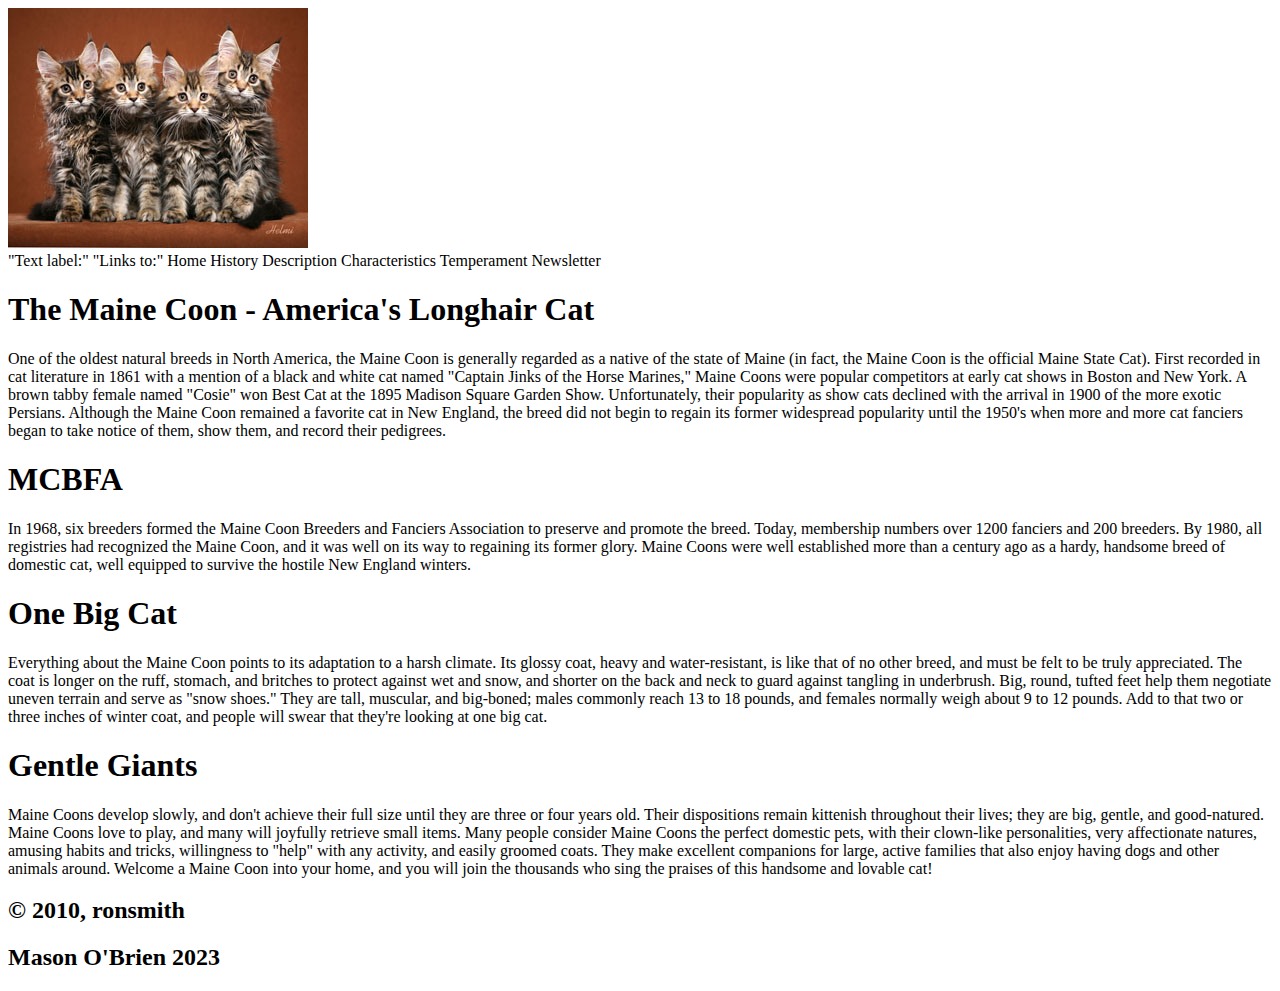
<file: mason o'brien website/index.html>
<!DOCTYPE html>
<meta charset="UTF-8">
<header>
    <title>Nocti</title>
    <img src="images/7. standingtall JOB 3.jpg" alt="a group of kittens">
</header>
<main>
    <tr>
        <th>"Text label:"</th>
        <th>"Links to:"</th>
     </tr>
     <tr>
        <td>Home</td a="index.html">
        <td>History</td a="history.html">
        <td>Description</td a="description.html">
        <td>Characteristics</td a="characteristics.html">
        <td>Temperament</td a="temperament.html">
        <td>Newsletter</td a="newsletter.html">
     </tr>
    <body>
        <h1>The Maine Coon - America's Longhair Cat</h1>
        <p>One of the oldest natural breeds in North America, the Maine Coon is generally regarded as a native of the state of Maine (in fact, the Maine Coon is the official Maine State Cat). 

            First recorded in cat literature in 1861 with a mention of a black and white cat named "Captain Jinks of the Horse Marines," Maine Coons were popular competitors at early cat shows in Boston and New York. A brown tabby female named "Cosie" won Best Cat at the 1895 Madison Square Garden Show.  Unfortunately, their popularity as show cats declined with the arrival in 1900 of the more exotic Persians. Although the Maine Coon remained a favorite cat in New England, the breed did not begin to regain its former widespread popularity until the 1950's when more and more cat fanciers began to take notice of them, show them, and record their pedigrees. 
            </p>
        <h1>MCBFA</h1>
        <p>In 1968, six breeders formed the Maine Coon Breeders and Fanciers Association to preserve and promote the breed. Today, membership numbers over 1200 fanciers and 200 breeders. By 1980, all registries had recognized the Maine Coon, and it was well on its way to regaining its former glory.   Maine Coons were well established more than a century ago as a hardy, handsome breed of domestic cat, well equipped to survive the hostile New England winters. </p>
        <h1>One Big Cat</h1>
        <p>Everything about the Maine Coon points to its adaptation to a harsh climate. Its glossy coat, heavy and water-resistant, is like that of no other breed, and must be felt to be truly appreciated. The coat is longer on the ruff, stomach, and britches to protect against wet and snow, and shorter on the back and neck to guard against tangling in underbrush. Big, round, tufted feet help them negotiate uneven terrain and serve as "snow shoes." They are tall, muscular, and big-boned; males commonly reach 13 to 18 pounds, and females normally weigh about 9 to 12 pounds. Add to that two or three inches of winter coat, and people will swear that they're looking at one big cat. </p>
        <h1>Gentle Giants</h1>
        <P>Maine Coons develop slowly, and don't achieve their full size until they are three or four years old. Their dispositions remain kittenish throughout their lives; they are big, gentle, and good-natured. Maine Coons love to play, and many will joyfully retrieve small items.  Many people consider Maine Coons the perfect domestic pets, with their clown-like personalities, very affectionate natures, amusing habits and tricks, willingness to "help" with any activity, and easily groomed coats. They make excellent companions for large, active families that also enjoy having dogs and other animals around. 

            Welcome a Maine Coon into your home, and you will join the thousands who sing the praises of this handsome and lovable cat!
            </P>
    </body>
</main>
<footer>

    <h2>&copy; 2010, ronsmith</h2>
    <h2>Mason O'Brien 2023</h2>
</footer>
</file>
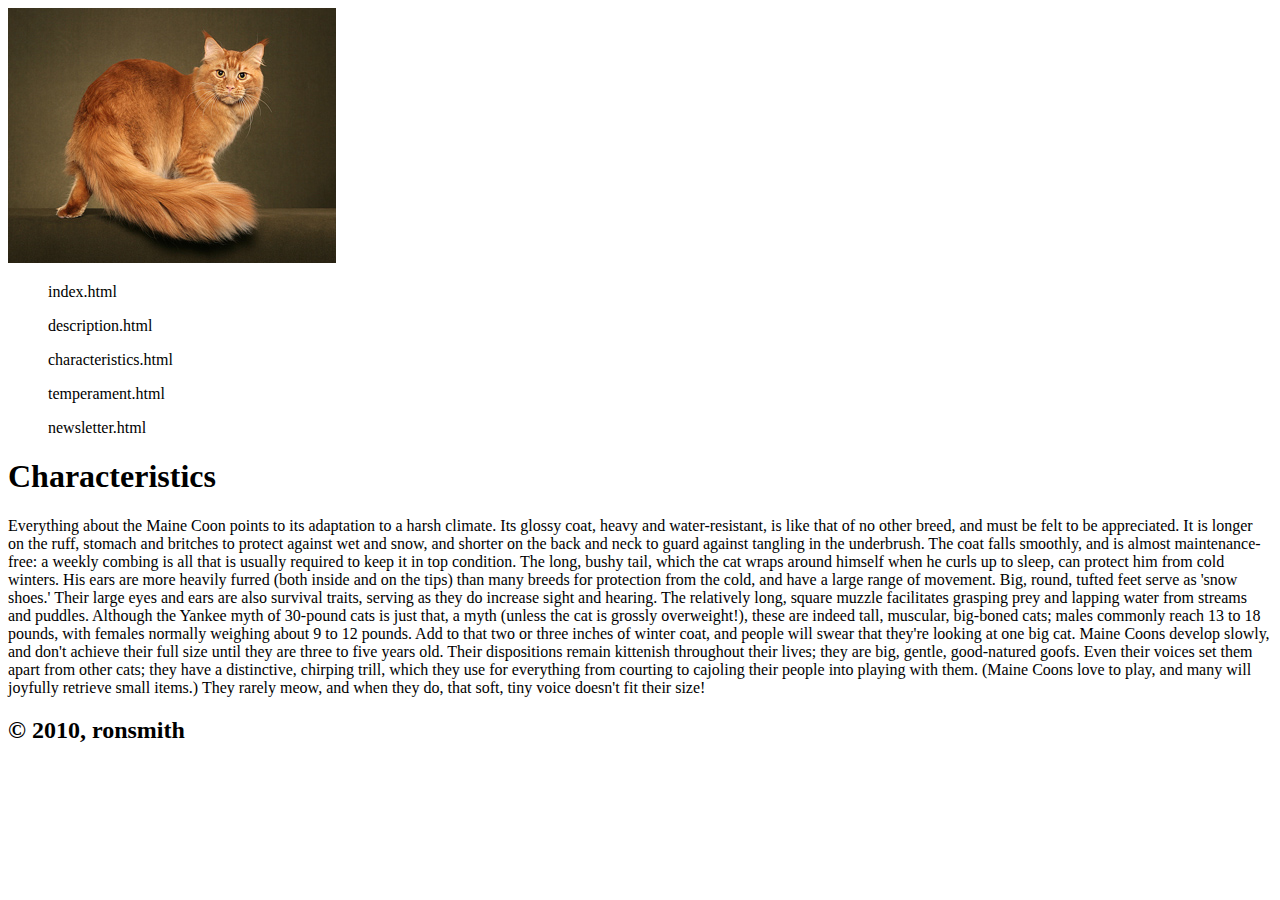
<file: characteristics.html>
<!DOCTYPE html>
<header>
    <title>Characteristics</title>
    <img src="images/11. redding JOB 5.jpg" alt="redding">
</header>
<main>
    <li=hnav>
            <ul>index.html</ul>
            <ul>description.html</ul>
            <ul>characteristics.html</ul>
            <ul>temperament.html</ul>
            <ul>newsletter.html</ul>
        </li>
    <body>
        <h1>Characteristics</h1>
        <p>Everything about the Maine Coon points to its adaptation to a harsh climate. Its glossy coat, heavy and water-resistant, is like that of no other breed, and must be felt to be appreciated. It is longer on the ruff, stomach and britches to protect against wet and snow, and shorter on the back and neck to guard against tangling in the underbrush. The coat falls smoothly, and is almost maintenance-free: a weekly combing is all that is usually required to keep it in top condition. The long, bushy tail, which the cat wraps around himself when he curls up to sleep, can protect him from cold winters. His ears are more heavily furred (both inside and on the tips) than many breeds for protection from the cold, and have a large range of movement. Big, round, tufted feet serve as 'snow shoes.' Their large eyes and ears are also survival traits, serving as they do increase sight and hearing. The relatively long, square muzzle facilitates grasping prey and lapping water from streams and puddles.
            Although the Yankee myth of 30-pound cats is just that, a myth (unless the cat is grossly overweight!), these are indeed tall, muscular, big-boned cats; males commonly reach 13 to 18 pounds, with females normally weighing about 9 to 12 pounds. Add to that two or three inches of winter coat, and people will swear that they're looking at one big cat.
            Maine Coons develop slowly, and don't achieve their full size until they are three to five years old. Their dispositions remain kittenish throughout their lives; they are big, gentle, good-natured goofs. Even their voices set them apart from other cats; they have a distinctive, chirping trill, which they use for everything from courting to cajoling their people into playing with them. (Maine Coons love to play, and many will joyfully retrieve small items.) They rarely meow, and when they do, that soft, tiny voice doesn't fit their size!
            </p>
            </body>
</main>
<footer>

    <h2>&copy; 2010, ronsmith</h2>
</footer>
</file>
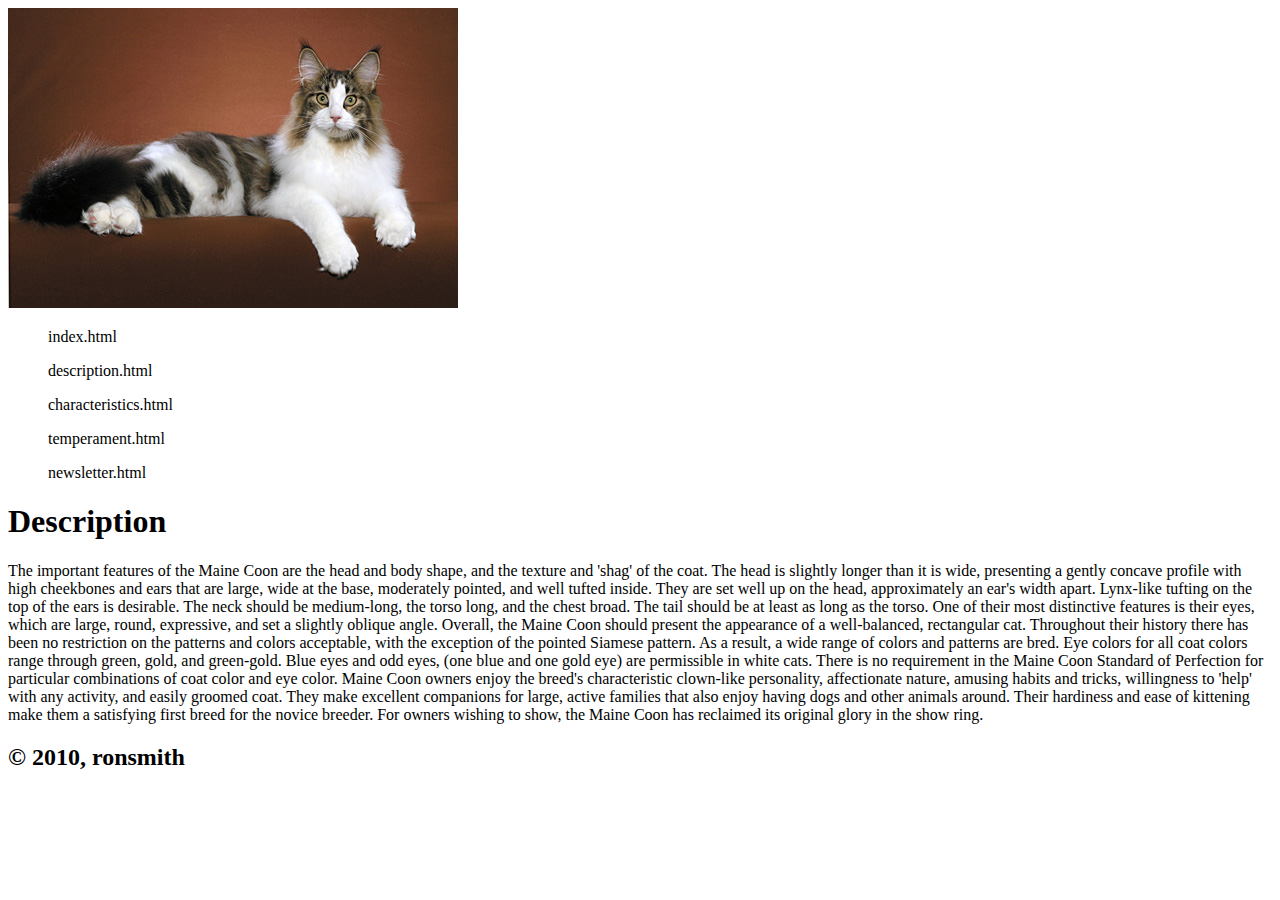
<file: description.html>
<!DOCTYPE html>
<header>
    <title>Description</title>
    <img src="images/9. comanche JOB 5.jpg" alt="comanche posing">
</header>
<main>
    <li=hnav>
            <ul>index.html</ul>
            <ul>description.html</ul>
            <ul>characteristics.html</ul>
            <ul>temperament.html</ul>
            <ul>newsletter.html</ul>
        </li>
    <body>
        <h1>Description</h1>
        <p>The important features of the Maine Coon are the head and body shape, and the texture and 'shag' of the coat. The head is slightly longer than it is wide, presenting a gently concave profile with high cheekbones and ears that are large, wide at the base, moderately pointed, and well tufted inside. They are set well up on the head, approximately an ear's width apart. Lynx-like tufting on the top of the ears is desirable. The neck should be medium-long, the torso long, and the chest broad. The tail should be at least as long as the torso. One of their most distinctive features is their eyes, which are large, round, expressive, and set a slightly oblique angle. Overall, the Maine Coon should present the appearance of a well-balanced, rectangular cat.
            Throughout their history there has been no restriction on the patterns and colors acceptable, with the exception of the pointed Siamese pattern. As a result, a wide range of colors and patterns are bred. Eye colors for all coat colors range through green, gold, and green-gold. Blue eyes and odd eyes, (one blue and one gold eye) are permissible in white cats. There is no requirement in the Maine Coon Standard of Perfection for particular combinations of coat color and eye color.
            Maine Coon owners enjoy the breed's characteristic clown-like personality, affectionate nature, amusing habits and tricks, willingness to 'help' with any activity, and easily groomed coat. They make excellent companions for large, active families that also enjoy having dogs and other animals around. Their hardiness and ease of kittening make them a satisfying first breed for the novice breeder. For owners wishing to show, the Maine Coon has reclaimed its original glory in the show ring.
            </p>
            </body>
</main>
<footer>

    <h2>&copy; 2010, ronsmith</h2>
</footer>
</file>
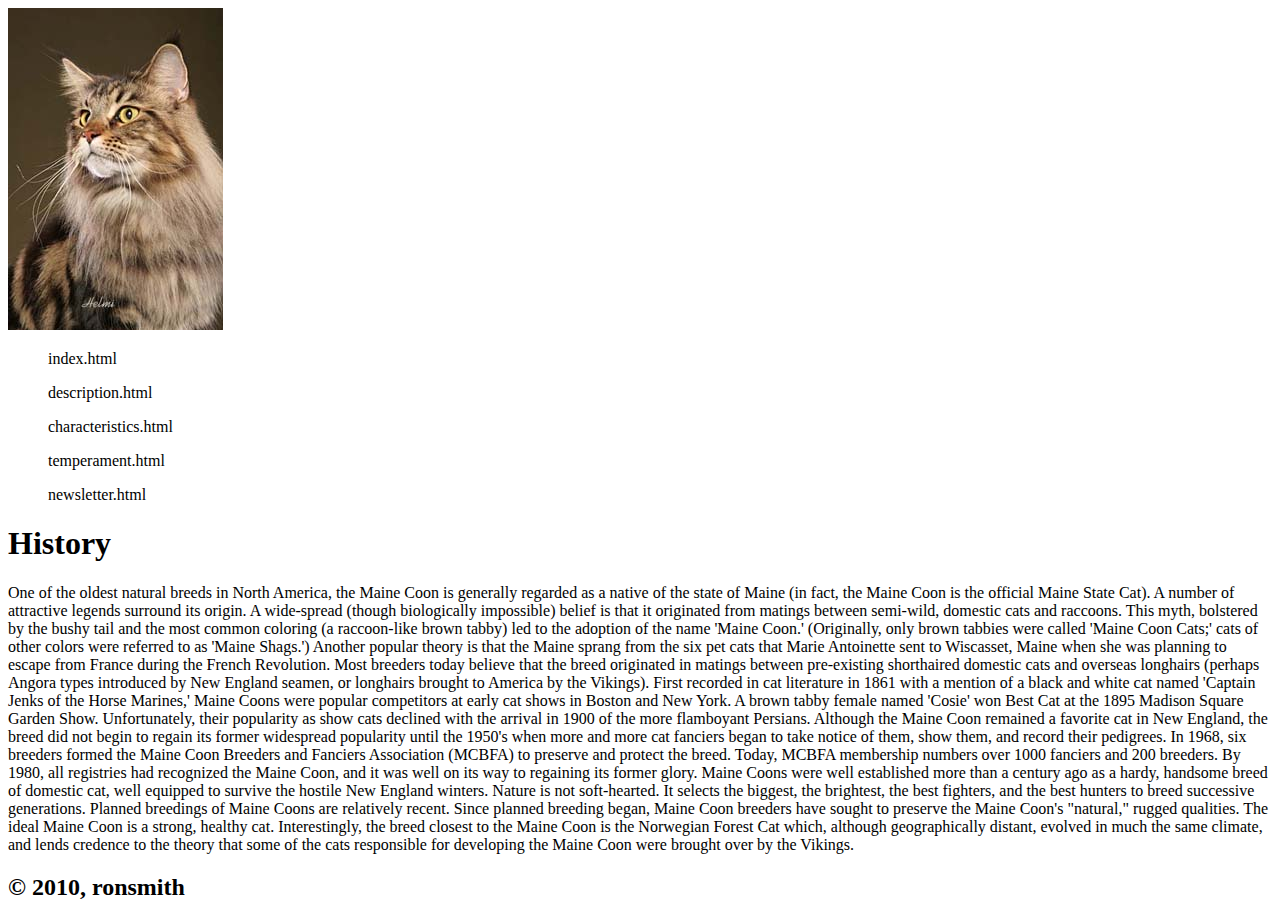
<file: history.html>
<!DOCTYPE html>
<header>
    <title>Histrory</title>
    <img src="images/10. headstudy JOB 5.jpg" alt="tiger tim">
</header>
<main>
    <li=hnav>
            <ul>index.html</ul>
            <ul>description.html</ul>
            <ul>characteristics.html</ul>
            <ul>temperament.html</ul>
            <ul>newsletter.html</ul>
        </li>
    <body>
        <h1>History</h1>
        <p>One of the oldest natural breeds in North America, the Maine Coon is generally regarded as a native of the state of Maine (in fact, the Maine Coon is the official Maine State Cat). A number of attractive legends surround its origin. A wide-spread (though biologically impossible) belief is that it originated from matings between semi-wild, domestic cats and raccoons. This myth, bolstered by the bushy tail and the most common coloring (a raccoon-like brown tabby) led to the adoption of the name 'Maine Coon.' (Originally, only brown tabbies were called 'Maine Coon Cats;' cats of other colors were referred to as 'Maine Shags.') Another popular theory is that the Maine sprang from the six pet cats that Marie Antoinette sent to Wiscasset, Maine when she was planning to escape from France during the French Revolution. Most breeders today believe that the breed originated in matings between pre-existing shorthaired domestic cats and overseas longhairs (perhaps Angora types introduced by New England seamen, or longhairs brought to America by the Vikings).
            First recorded in cat literature in 1861 with a mention of a black and white cat named 'Captain Jenks of the Horse Marines,' Maine Coons were popular competitors at early cat shows in Boston and New York. A brown tabby female named 'Cosie' won Best Cat at the 1895 Madison Square Garden Show.
            Unfortunately, their popularity as show cats declined with the arrival in 1900 of the more flamboyant Persians. Although the Maine Coon remained a favorite cat in New England, the breed did not begin to regain its former widespread popularity until the 1950's when more and more cat fanciers began to take notice of them, show them, and record their pedigrees. In 1968, six breeders formed the Maine Coon Breeders and Fanciers Association (MCBFA) to preserve and protect the breed. Today, MCBFA membership numbers over 1000 fanciers and 200 breeders. By 1980, all registries had recognized the Maine Coon, and it was well on its way to regaining its former glory.
            Maine Coons were well established more than a century ago as a hardy, handsome breed of domestic cat, well equipped to survive the hostile New England winters. Nature is not soft-hearted. It selects the biggest, the brightest, the best fighters, and the best hunters to breed successive generations. Planned breedings of Maine Coons are relatively recent. Since planned breeding began, Maine Coon breeders have sought to preserve the Maine Coon's "natural," rugged qualities. The ideal Maine Coon is a strong, healthy cat.
            Interestingly, the breed closest to the Maine Coon is the Norwegian Forest Cat which, although geographically distant, evolved in much the same climate, and lends credence to the theory that some of the cats responsible for developing the Maine Coon were brought over by the Vikings.

            </p>
            </body>
</main>
<footer>

    <h2>&copy; 2010, ronsmith</h2>
</footer>
</file>
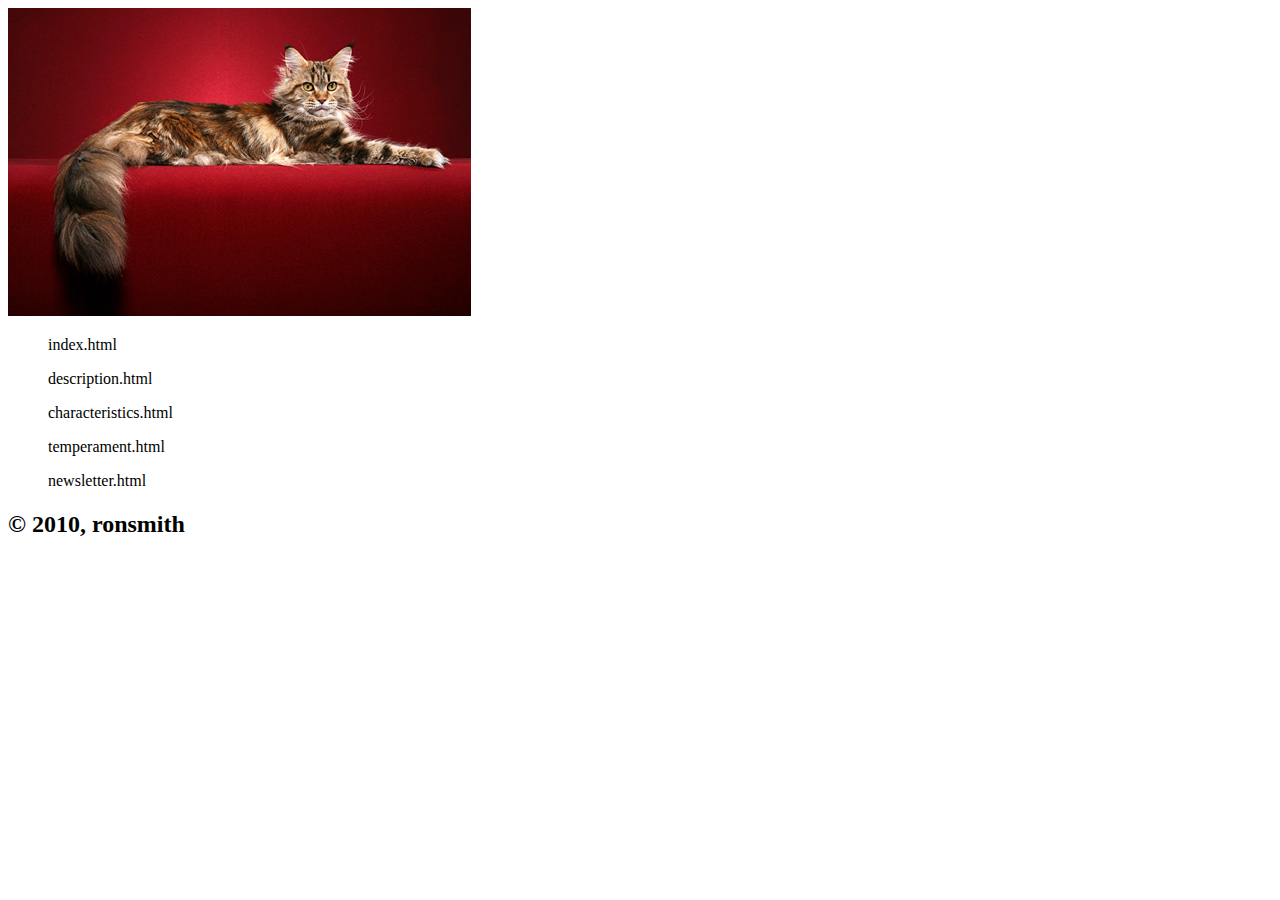
<file: newsletter.html>
<!DOCTYPE html>
<header>
    <title>Histrory</title>
    <img src="images/8. torbie JOB 4.jpg" alt="Torbie">
</header>
<main>
    <li=hnav>
        <ul>index.html</ul>
        <ul>description.html</ul>
        <ul>characteristics.html</ul>
        <ul>temperament.html</ul>
        <ul>newsletter.html</ul>
    </li>
    <body>
        <h1></h1>
        <p></p>
        </body>
</main>
<footer>

    <h2>&copy; 2010, ronsmith</h2>
</footer>
</file>
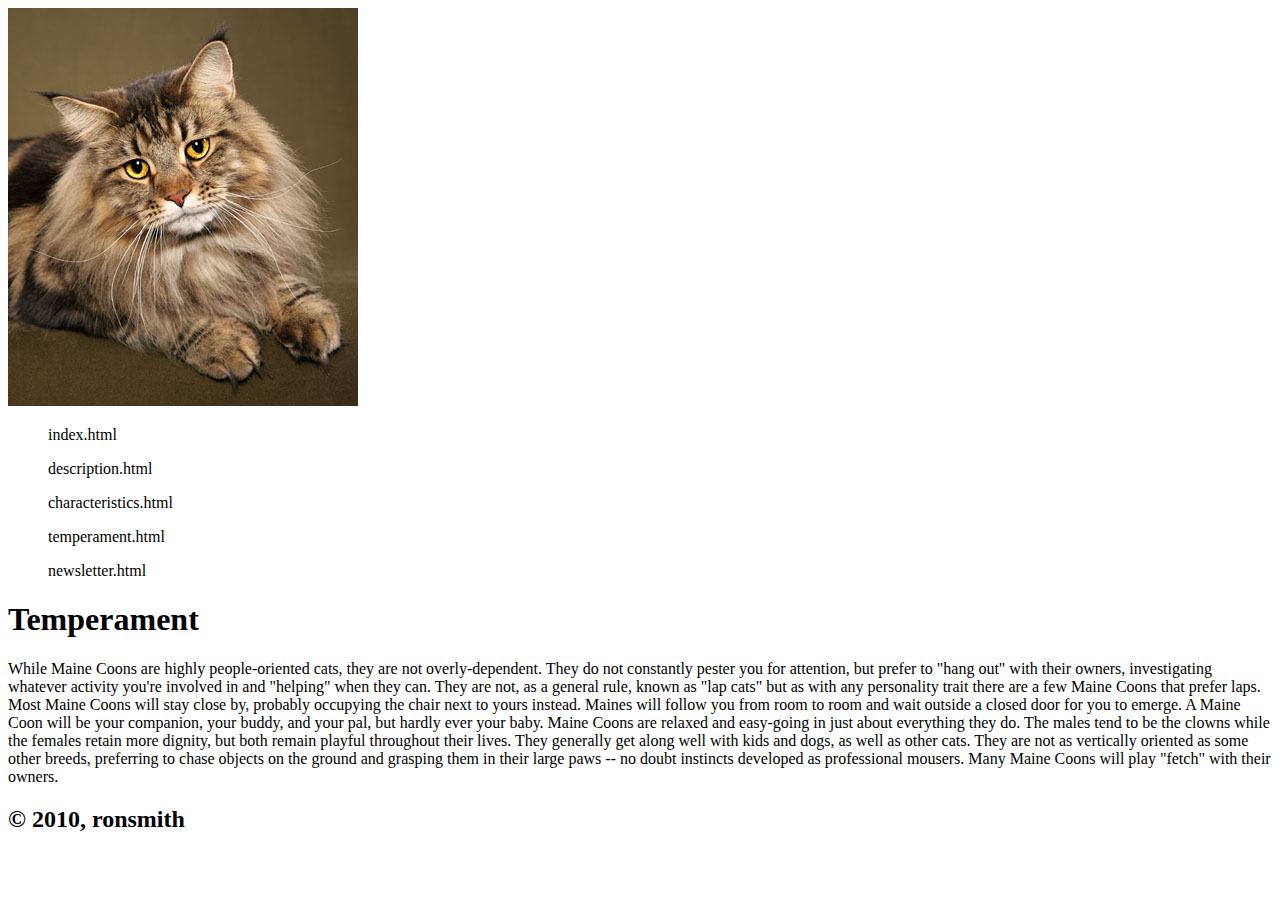
<file: temperament.html>
<!DOCTYPE html>
<header>
    <title>Temperament</title>
    <img src="images/12. yagibear JOB 5.jpg" alt="yagibear">
</header>
<main>
    <li=hnav>
            <ul>index.html</ul>
            <ul>description.html</ul>
            <ul>characteristics.html</ul>
            <ul>temperament.html</ul>
            <ul>newsletter.html</ul>
        </li>
    <body>
        <h1>Temperament</h1>
        <p>While Maine Coons are highly people-oriented cats, they are not overly-dependent. They do not constantly pester you for attention, but prefer to "hang out" with their owners, investigating whatever activity you're involved in and "helping" when they can. They are not, as a general rule, known as "lap cats" but as with any personality trait there are a few Maine Coons that prefer laps. Most Maine Coons will stay close by, probably occupying the chair next to yours instead. Maines will follow you from room to room and wait outside a closed door for you to emerge. A Maine Coon will be your companion, your buddy, and your pal, but hardly ever your baby.
            Maine Coons are relaxed and easy-going in just about everything they do. The males tend to be the clowns while the females retain more dignity, but both remain playful throughout their lives. They generally get along well with kids and dogs, as well as other cats. They are not as vertically oriented as some other breeds, preferring to chase objects on the ground and grasping them in their large paws -- no doubt instincts developed as professional mousers. Many Maine Coons will play "fetch" with their owners.</p>
            </body>
</main>
<footer>

    <h2>&copy; 2010, ronsmith</h2>
</footer>
</file>
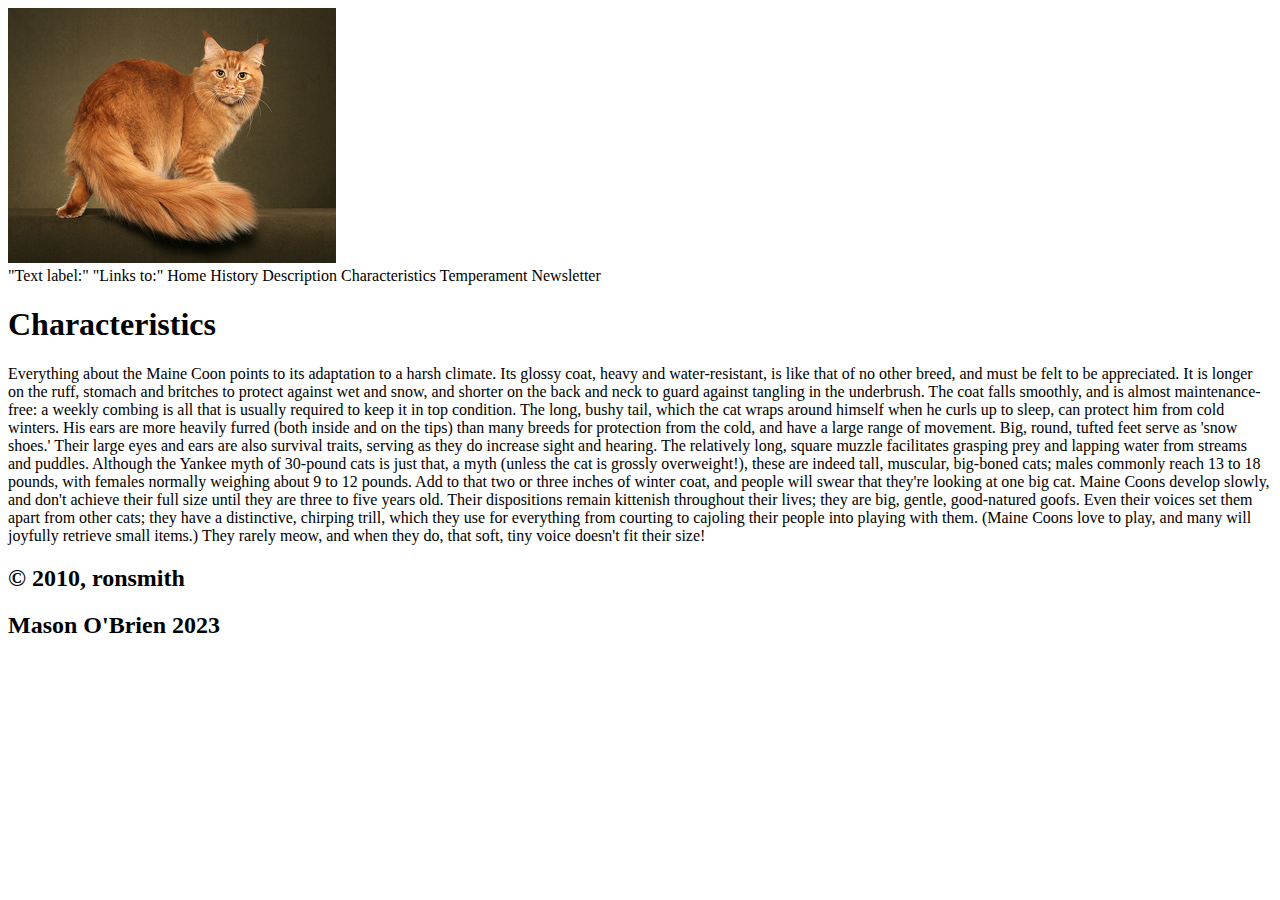
<file: mason o'brien website/characteristics.html>
<!DOCTYPE html>
<meta charset="UTF-8">
<header>
    <title>Characteristics</title>
    <img src="images/11. redding JOB 5.jpg" alt="redding">
</header>
<main>
    <tr>
        <th>"Text label:"</th>
        <th>"Links to:"</th>
     </tr>
     <tr>
        <td>Home</td a="index.html">
        <td>History</td a="history.html">
        <td>Description</td a="description.html">
        <td>Characteristics</td a="characteristics.html">
        <td>Temperament</td a="temperament.html">
        <td>Newsletter</td a="newsletter.html">
     </tr>
    <body>
        <h1>Characteristics</h1>
        <p>Everything about the Maine Coon points to its adaptation to a harsh climate. Its glossy coat, heavy and water-resistant, is like that of no other breed, and must be felt to be appreciated. It is longer on the ruff, stomach and britches to protect against wet and snow, and shorter on the back and neck to guard against tangling in the underbrush. The coat falls smoothly, and is almost maintenance-free: a weekly combing is all that is usually required to keep it in top condition. The long, bushy tail, which the cat wraps around himself when he curls up to sleep, can protect him from cold winters. His ears are more heavily furred (both inside and on the tips) than many breeds for protection from the cold, and have a large range of movement. Big, round, tufted feet serve as 'snow shoes.' Their large eyes and ears are also survival traits, serving as they do increase sight and hearing. The relatively long, square muzzle facilitates grasping prey and lapping water from streams and puddles.
            Although the Yankee myth of 30-pound cats is just that, a myth (unless the cat is grossly overweight!), these are indeed tall, muscular, big-boned cats; males commonly reach 13 to 18 pounds, with females normally weighing about 9 to 12 pounds. Add to that two or three inches of winter coat, and people will swear that they're looking at one big cat.
            Maine Coons develop slowly, and don't achieve their full size until they are three to five years old. Their dispositions remain kittenish throughout their lives; they are big, gentle, good-natured goofs. Even their voices set them apart from other cats; they have a distinctive, chirping trill, which they use for everything from courting to cajoling their people into playing with them. (Maine Coons love to play, and many will joyfully retrieve small items.) They rarely meow, and when they do, that soft, tiny voice doesn't fit their size!
            </p>
            </body>
</main>
<footer>

    <h2>&copy; 2010, ronsmith</h2>
    <h2>Mason O'Brien 2023</h2>
</footer>
</file>
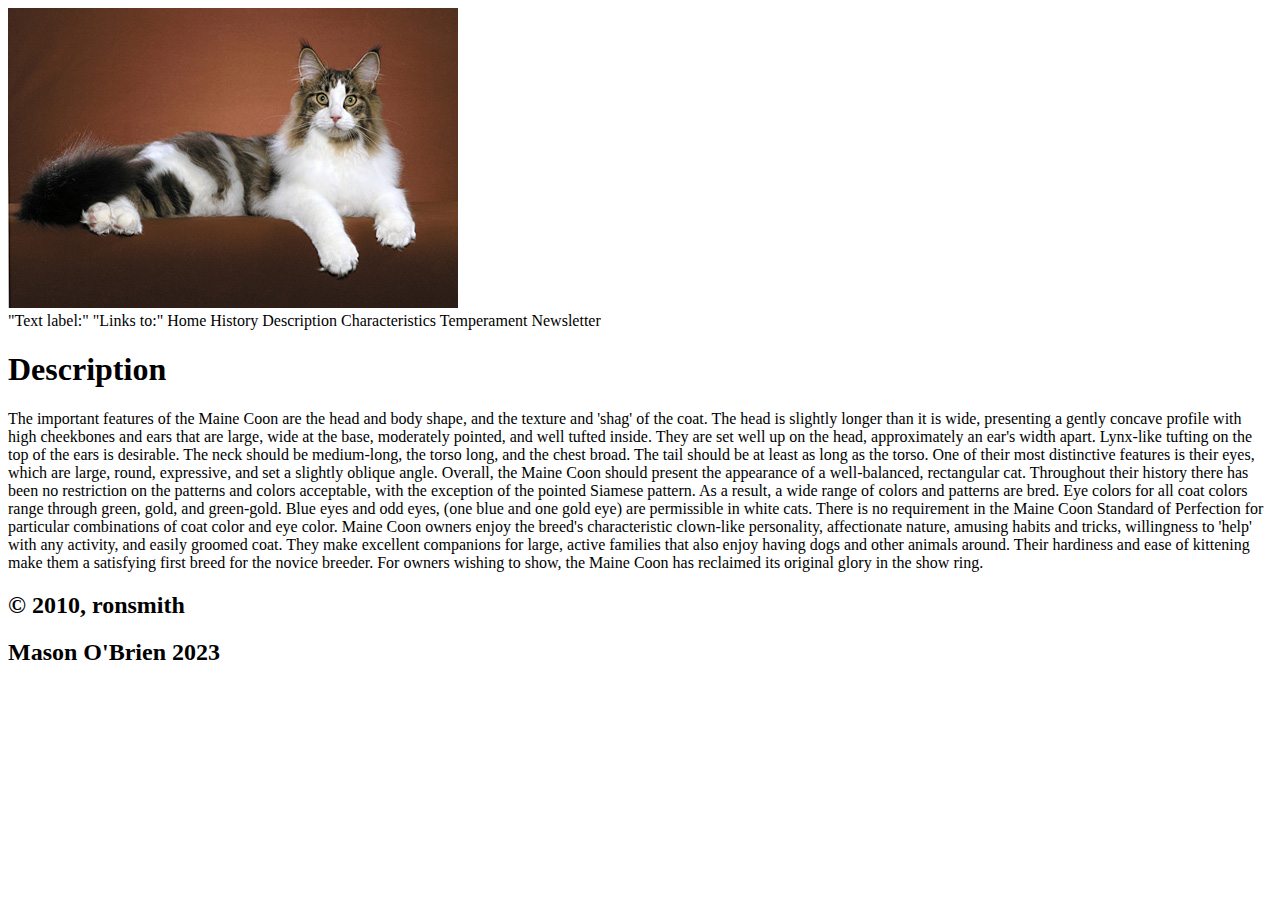
<file: mason o'brien website/description.html>
<!DOCTYPE html>
<meta charset="UTF-8">
<header>
    <title>Description</title>
    <img src="images/9. comanche JOB 5.jpg" alt="comanche posing">
</header>
<main>
    <tr>
        <th>"Text label:"</th>
        <th>"Links to:"</th>
     </tr>
     <tr>
        <td>Home</td a="index.html">
        <td>History</td a="history.html">
        <td>Description</td a="description.html">
        <td>Characteristics</td a="characteristics.html">
        <td>Temperament</td a="temperament.html">
        <td>Newsletter</td a="newsletter.html">
     </tr>
    <body>
        <h1>Description</h1>
        <p>The important features of the Maine Coon are the head and body shape, and the texture and 'shag' of the coat. The head is slightly longer than it is wide, presenting a gently concave profile with high cheekbones and ears that are large, wide at the base, moderately pointed, and well tufted inside. They are set well up on the head, approximately an ear's width apart. Lynx-like tufting on the top of the ears is desirable. The neck should be medium-long, the torso long, and the chest broad. The tail should be at least as long as the torso. One of their most distinctive features is their eyes, which are large, round, expressive, and set a slightly oblique angle. Overall, the Maine Coon should present the appearance of a well-balanced, rectangular cat.
            Throughout their history there has been no restriction on the patterns and colors acceptable, with the exception of the pointed Siamese pattern. As a result, a wide range of colors and patterns are bred. Eye colors for all coat colors range through green, gold, and green-gold. Blue eyes and odd eyes, (one blue and one gold eye) are permissible in white cats. There is no requirement in the Maine Coon Standard of Perfection for particular combinations of coat color and eye color.
            Maine Coon owners enjoy the breed's characteristic clown-like personality, affectionate nature, amusing habits and tricks, willingness to 'help' with any activity, and easily groomed coat. They make excellent companions for large, active families that also enjoy having dogs and other animals around. Their hardiness and ease of kittening make them a satisfying first breed for the novice breeder. For owners wishing to show, the Maine Coon has reclaimed its original glory in the show ring.
            </p>
            </body>
</main>
<footer>

    <h2>&copy; 2010, ronsmith</h2>
    <h2>Mason O'Brien 2023</h2>
</footer>
</file>
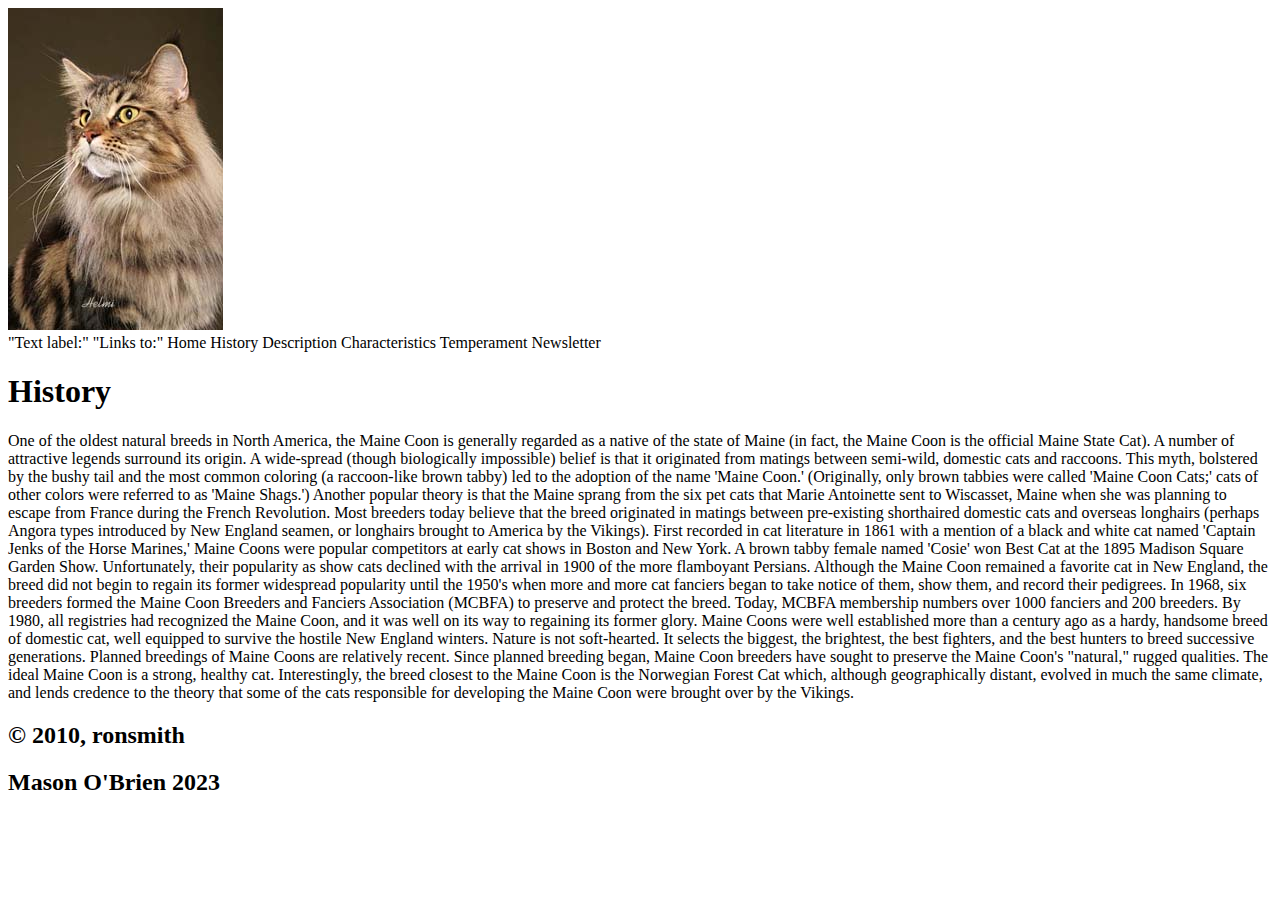
<file: mason o'brien website/history.html>
<!DOCTYPE html>
<meta charset="UTF-8">
<header>
    <title>Histrory</title>
    <img src="images/10. headstudy JOB 5.jpg" alt="tiger tim">
</header>
<main>
    <tr>
        <th>"Text label:"</th>
        <th>"Links to:"</th>
     </tr>
     <tr>
        <td>Home</td a="index.html">
        <td>History</td a="history.html">
        <td>Description</td a="description.html">
        <td>Characteristics</td a="characteristics.html">
        <td>Temperament</td a="temperament.html">
        <td>Newsletter</td a="newsletter.html">
     </tr>
    <body>
        <h1>History</h1>
        <p>One of the oldest natural breeds in North America, the Maine Coon is generally regarded as a native of the state of Maine (in fact, the Maine Coon is the official Maine State Cat). A number of attractive legends surround its origin. A wide-spread (though biologically impossible) belief is that it originated from matings between semi-wild, domestic cats and raccoons. This myth, bolstered by the bushy tail and the most common coloring (a raccoon-like brown tabby) led to the adoption of the name 'Maine Coon.' (Originally, only brown tabbies were called 'Maine Coon Cats;' cats of other colors were referred to as 'Maine Shags.') Another popular theory is that the Maine sprang from the six pet cats that Marie Antoinette sent to Wiscasset, Maine when she was planning to escape from France during the French Revolution. Most breeders today believe that the breed originated in matings between pre-existing shorthaired domestic cats and overseas longhairs (perhaps Angora types introduced by New England seamen, or longhairs brought to America by the Vikings).
            First recorded in cat literature in 1861 with a mention of a black and white cat named 'Captain Jenks of the Horse Marines,' Maine Coons were popular competitors at early cat shows in Boston and New York. A brown tabby female named 'Cosie' won Best Cat at the 1895 Madison Square Garden Show.
            Unfortunately, their popularity as show cats declined with the arrival in 1900 of the more flamboyant Persians. Although the Maine Coon remained a favorite cat in New England, the breed did not begin to regain its former widespread popularity until the 1950's when more and more cat fanciers began to take notice of them, show them, and record their pedigrees. In 1968, six breeders formed the Maine Coon Breeders and Fanciers Association (MCBFA) to preserve and protect the breed. Today, MCBFA membership numbers over 1000 fanciers and 200 breeders. By 1980, all registries had recognized the Maine Coon, and it was well on its way to regaining its former glory.
            Maine Coons were well established more than a century ago as a hardy, handsome breed of domestic cat, well equipped to survive the hostile New England winters. Nature is not soft-hearted. It selects the biggest, the brightest, the best fighters, and the best hunters to breed successive generations. Planned breedings of Maine Coons are relatively recent. Since planned breeding began, Maine Coon breeders have sought to preserve the Maine Coon's "natural," rugged qualities. The ideal Maine Coon is a strong, healthy cat.
            Interestingly, the breed closest to the Maine Coon is the Norwegian Forest Cat which, although geographically distant, evolved in much the same climate, and lends credence to the theory that some of the cats responsible for developing the Maine Coon were brought over by the Vikings.

            </p>
            </body>
</main>
<footer>

    <h2>&copy; 2010, ronsmith</h2>
    <h2>Mason O'Brien 2023</h2>
</footer>
</file>
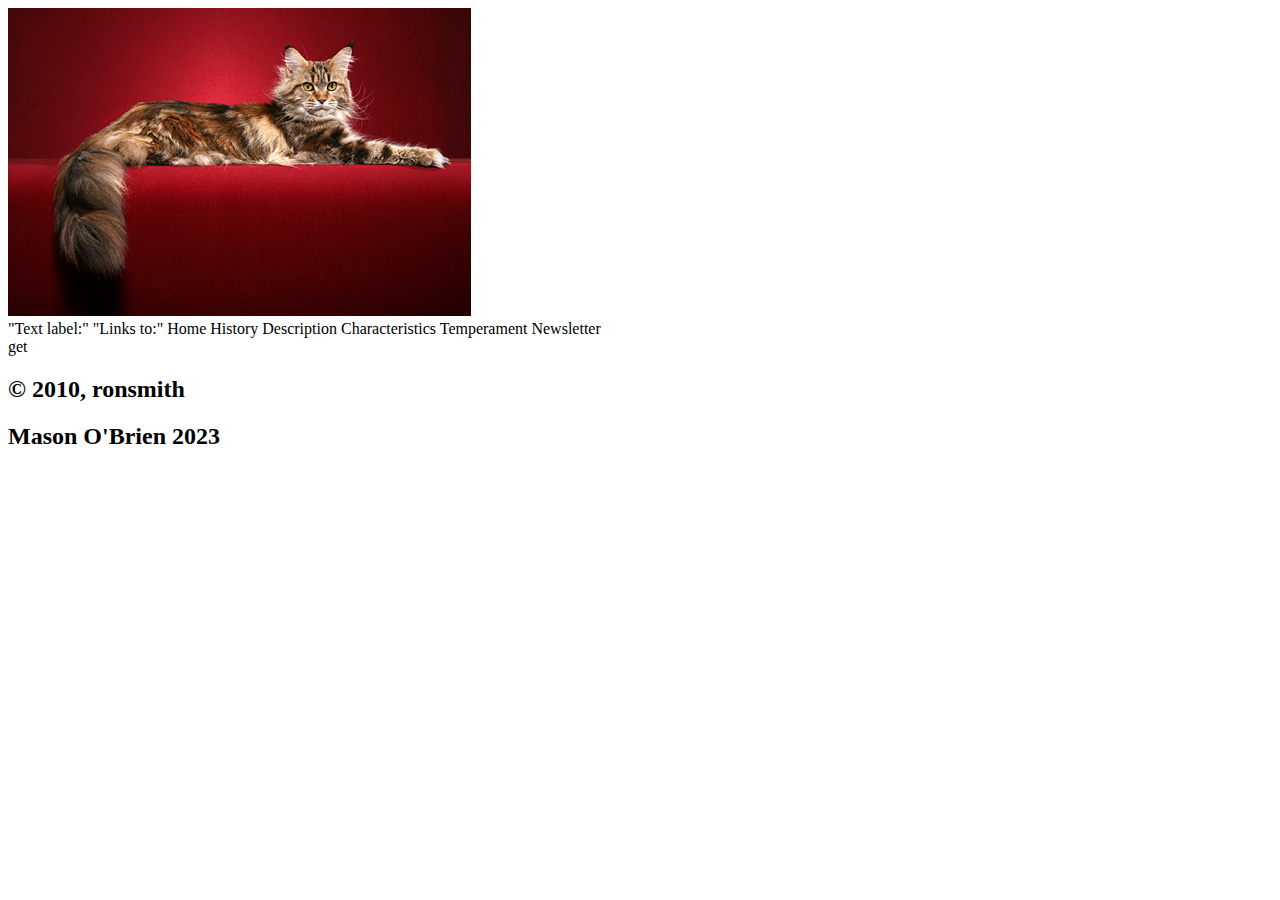
<file: mason o'brien website/newsletter.html>
<!DOCTYPE html>
<meta charset="UTF-8">
<header>
    <title>Histrory</title>
    <img src="images/8. torbie JOB 4.jpg" alt="Torbie">
</header>
<main>
    <tr>
        <th>"Text label:"</th>
        <th>"Links to:"</th>
     </tr>
     <tr>
        <td>Home</td a="index.html">
        <td>History</td a="history.html">
        <td>Description</td a="description.html">
        <td>Characteristics</td a="characteristics.html">
        <td>Temperament</td a="temperament.html">
        <td>Newsletter</td a="newsletter.html">
     </tr>
    <body>
        <div class="form">get</div>
        <label for="Email"></label>
        <label for="Firstname"></label>
        <label for="Lastname"></label>
        <label for="Submit"></label>
        </body>
</main>
<footer>

    <h2>&copy; 2010, ronsmith</h2>
    <h2>Mason O'Brien 2023</h2>
</footer>
</file>
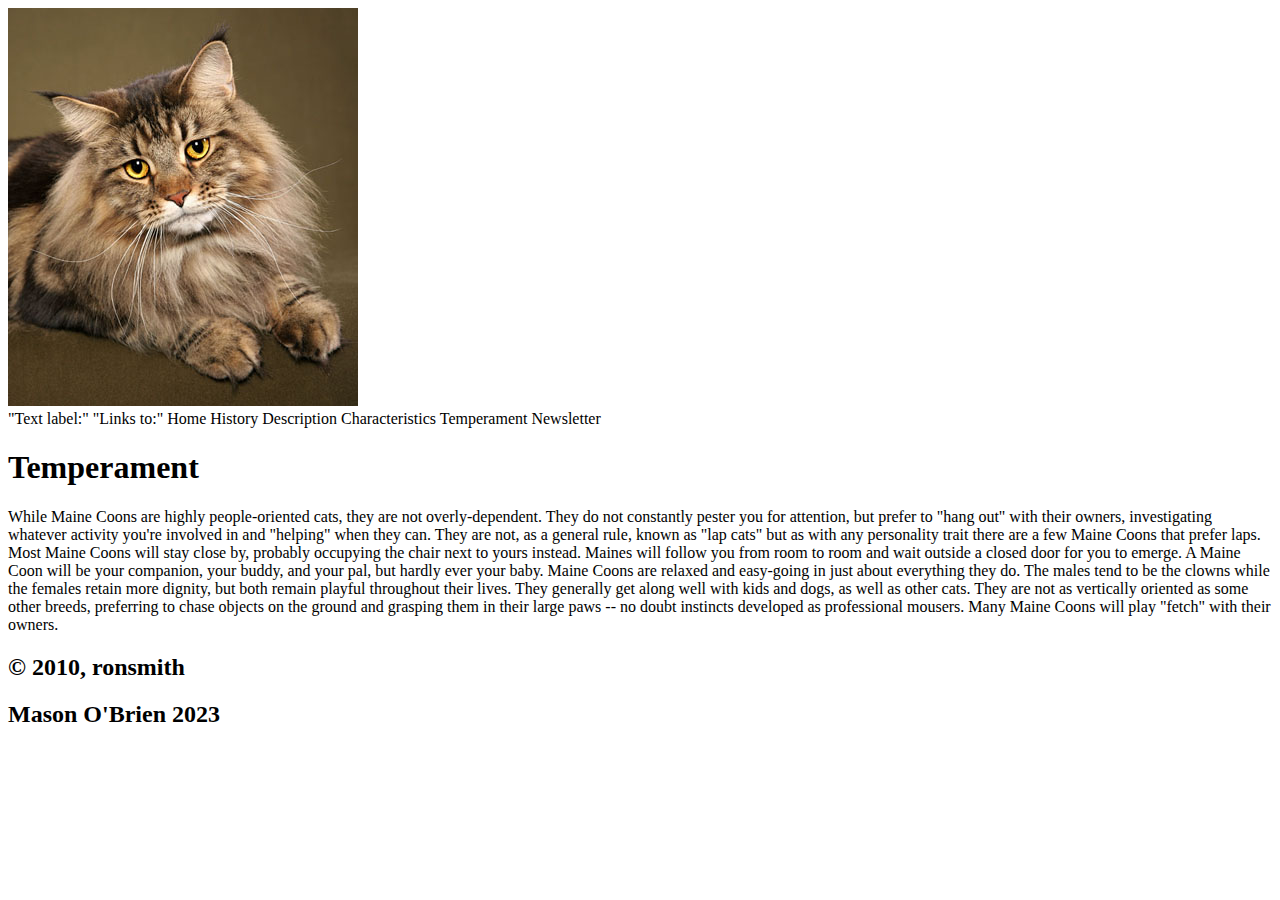
<file: mason o'brien website/temperament.html>
<!DOCTYPE html>
<meta charset="UTF-8">
<header>
    <title>Temperament</title>
    <img src="images/12. yagibear JOB 5.jpg" alt="yagibear">
</header>
<main>
    <tr>
        <th>"Text label:"</th>
        <th>"Links to:"</th>
     </tr>
     <tr>
        <td>Home</td a="index.html">
        <td>History</td a="history.html">
        <td>Description</td a="description.html">
        <td>Characteristics</td a="characteristics.html">
        <td>Temperament</td a="temperament.html">
        <td>Newsletter</td a="newsletter.html">
     </tr>
    <body>
        <h1>Temperament</h1>
        <p>While Maine Coons are highly people-oriented cats, they are not overly-dependent. They do not constantly pester you for attention, but prefer to "hang out" with their owners, investigating whatever activity you're involved in and "helping" when they can. They are not, as a general rule, known as "lap cats" but as with any personality trait there are a few Maine Coons that prefer laps. Most Maine Coons will stay close by, probably occupying the chair next to yours instead. Maines will follow you from room to room and wait outside a closed door for you to emerge. A Maine Coon will be your companion, your buddy, and your pal, but hardly ever your baby.
            Maine Coons are relaxed and easy-going in just about everything they do. The males tend to be the clowns while the females retain more dignity, but both remain playful throughout their lives. They generally get along well with kids and dogs, as well as other cats. They are not as vertically oriented as some other breeds, preferring to chase objects on the ground and grasping them in their large paws -- no doubt instincts developed as professional mousers. Many Maine Coons will play "fetch" with their owners.</p>
            </body>
</main>
<footer>

    <h2>&copy; 2010, ronsmith</h2>
    <h2>Mason O'Brien 2023</h2>
</footer>
</file>
